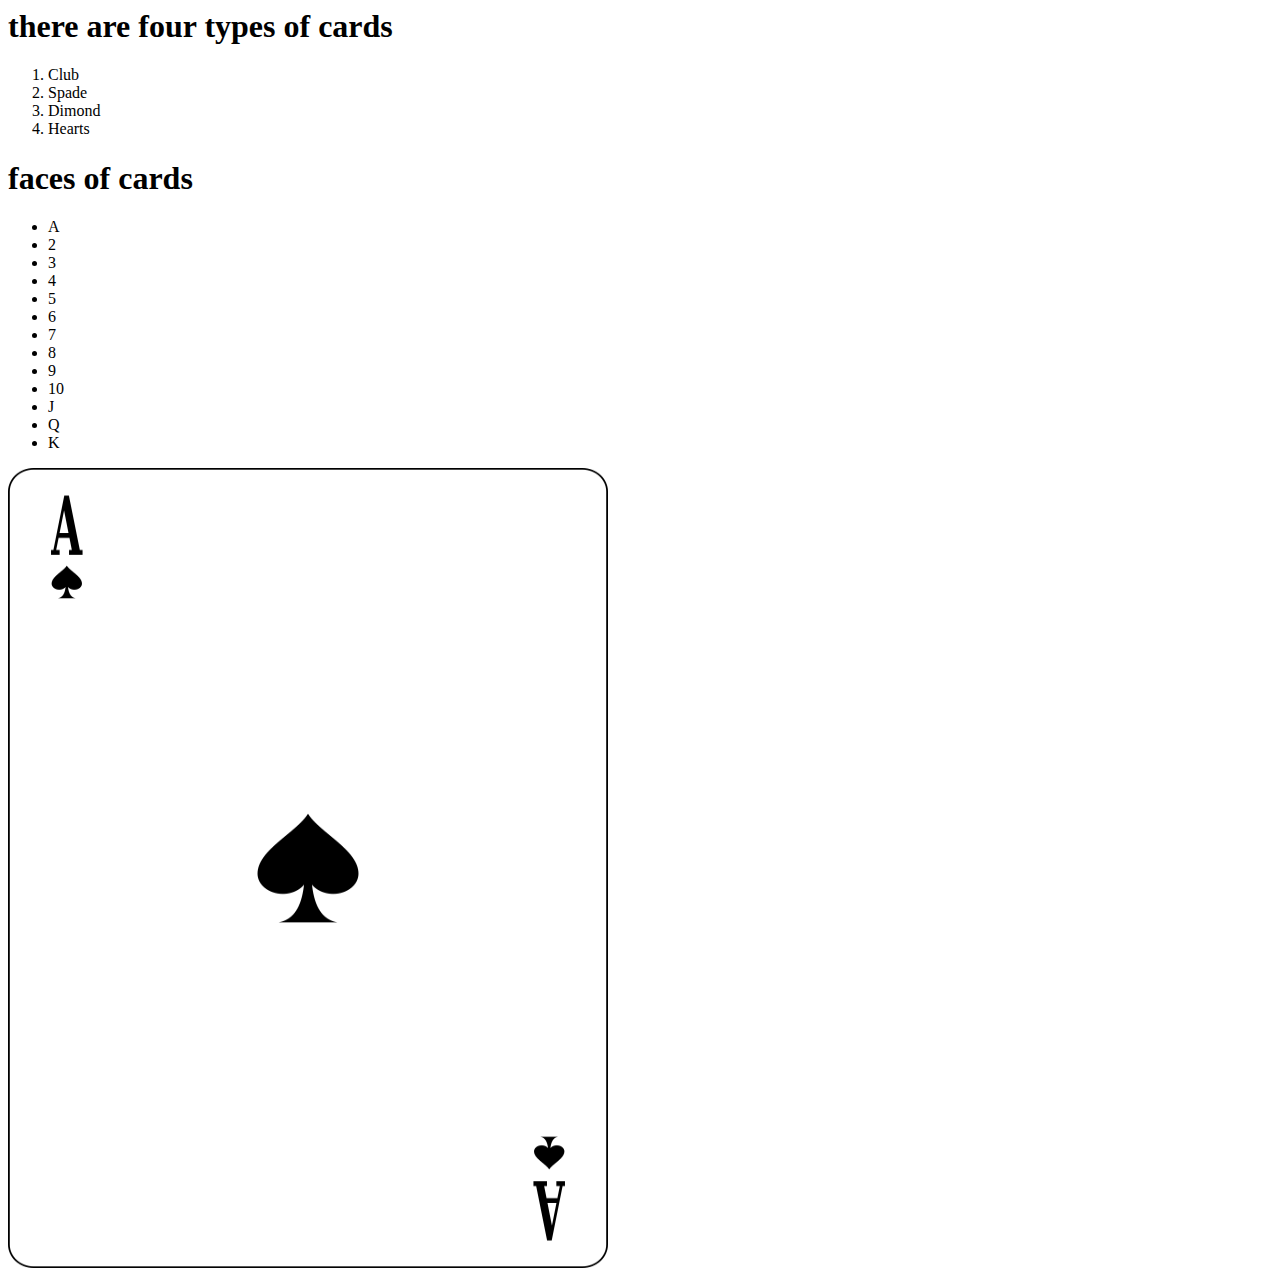
<file: HTML/intro_html_css.html>
<html>
    <head>
        <title> List of cards   </title>
    </head>
    <body>
        <h1>
            there are four types of cards
        </h1>
        <ol>
            <li> Club </li>
            <li> Spade </li>
            <li> Dimond </li>
            <li> Hearts </li>
        </ol>
        <h1>
            faces of cards
        </h1>
        <ul>
            <li> A </li>
            <li> 2 </li>
            <li> 3 </li>
            <li> 4 </li>
            <li> 5 </li>
            <li> 6 </li>
            <li> 7 </li>
            <li> 8 </li>
            <li> 9 </li>
            <li> 10 </li>
            <li> J</li>
            <li> Q </li>
            <li> K </li>
        </ul>
        <!--<img src="E:\Developer\images\A.png">-->
        <img src="../images/AS.png" width="600" height="800">






    </body>
</html>
</file>
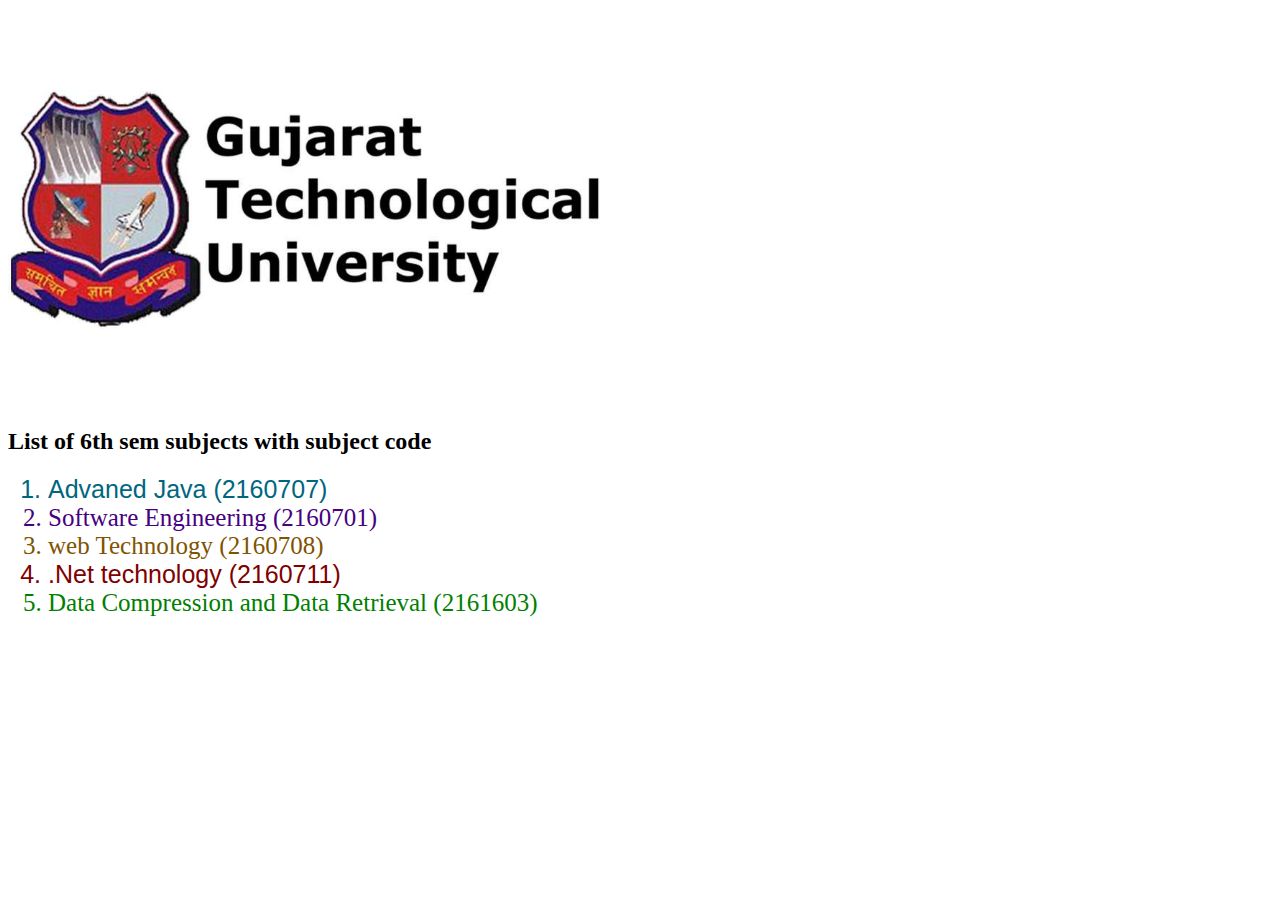
<file: HTML/list of subjects.html>
<head>

    <html>
        <title> list of current sem subjects </title>
    </html>

    <body>

        <img src="../images/gtu.png" width="600" height="400">
    
        <h2> List of 6th sem subjects with subject code </h2>

        <ol>
            <li style="font-family:sans-serif; font-size:25; color:rgb(0, 102, 128);"> Advaned Java (2160707) </li>
            <li style="font-family:Times New Roman; font-size:25; color:rgb(70, 0, 128);"> Software Engineering (2160701) </li>
            <li style="font-family:Georgia; font-size:25; color:rgb(128, 83, 0);"> web Technology (2160708) </li>
            <li style="font-family:Arial; font-size:25; color:rgb(128, 0, 0);"> .Net technology (2160711) </li>
            <li style="font-family:Verdana; font-size:25; color:green;"> Data Compression and Data Retrieval (2161603) </li>
        </ol>

    </body>
</head>
</file>
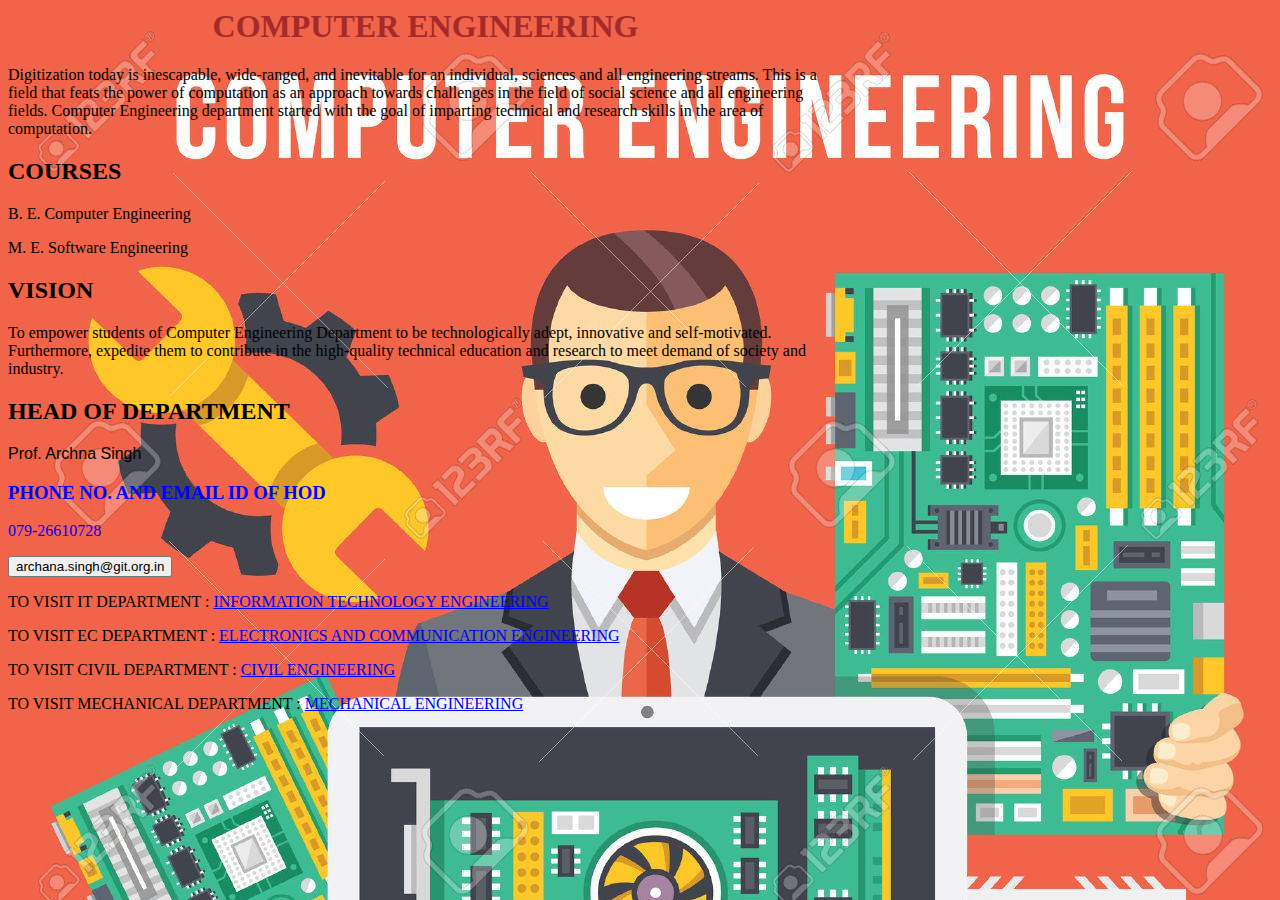
<file: HW1_CSS/Department_1.html>
<html>

<head>
    <title> COMPUTER ENGINEERING DEPARTMENT</title>
    <link rel="stylesheet" href="style.css">

    <style>
       body{
    background-image: url(computer.jpg);
    background-repeat:no-repeat;
    width: 835px;
    height: 547px; }

    </style>
</head>

<body>
     
        <h1 > <center> COMPUTER ENGINEERING  </center> </h1>
        <p>
            Digitization today is inescapable, wide-ranged, and inevitable for an individual, sciences and all engineering streams. This is a field that feats the power of computation as an approach towards challenges in the field of social science and all engineering fields. Computer Engineering department started with the goal of imparting technical and research skills in the area of computation.
        </p>

         <h2> COURSES </h2>
         <p>
            B. E. Computer Engineering 
         </p>
         <p>
            M. E. Software Engineering 
         </p>

         <h2 class='phoneColor'> VISION </h2>
         <p>
            To empower students of Computer Engineering Department to be technologically adept, innovative and self-motivated. Furthermore, expedite them to contribute in the high-quality technical education and research to meet demand of society and industry.
         </p>

         <h2> HEAD OF DEPARTMENT </h2>
         <p style="font-family:Helvetica;"> Prof. Archna Singh </p>
         
         <h3> PHONE NO. AND EMAIL ID OF HOD </h3>
         <p class='phoneColor' > 079-26610728 </p>
         <button class="button"> archana.singh@git.org.in </button>

         <p>
         TO VISIT IT DEPARTMENT : <a href="Department_2.html" target="_blank"> INFORMATION TECHNOLOGY ENGINEERING </a>
         </p>
         <p>
            TO VISIT EC DEPARTMENT : <a href="Department_3.html" target="_blank"> ELECTRONICS AND COMMUNICATION ENGINEERING </a>
         </p>
         <p>
            TO VISIT CIVIL DEPARTMENT : <a href="Department_4.html" target="_blank"> CIVIL ENGINEERING </a>
         </p>
         <p>
            TO VISIT MECHANICAL DEPARTMENT : <a href="Department_5.html" target="_blank"> MECHANICAL ENGINEERING </a>
         </p>

</body>

</html>
</file>
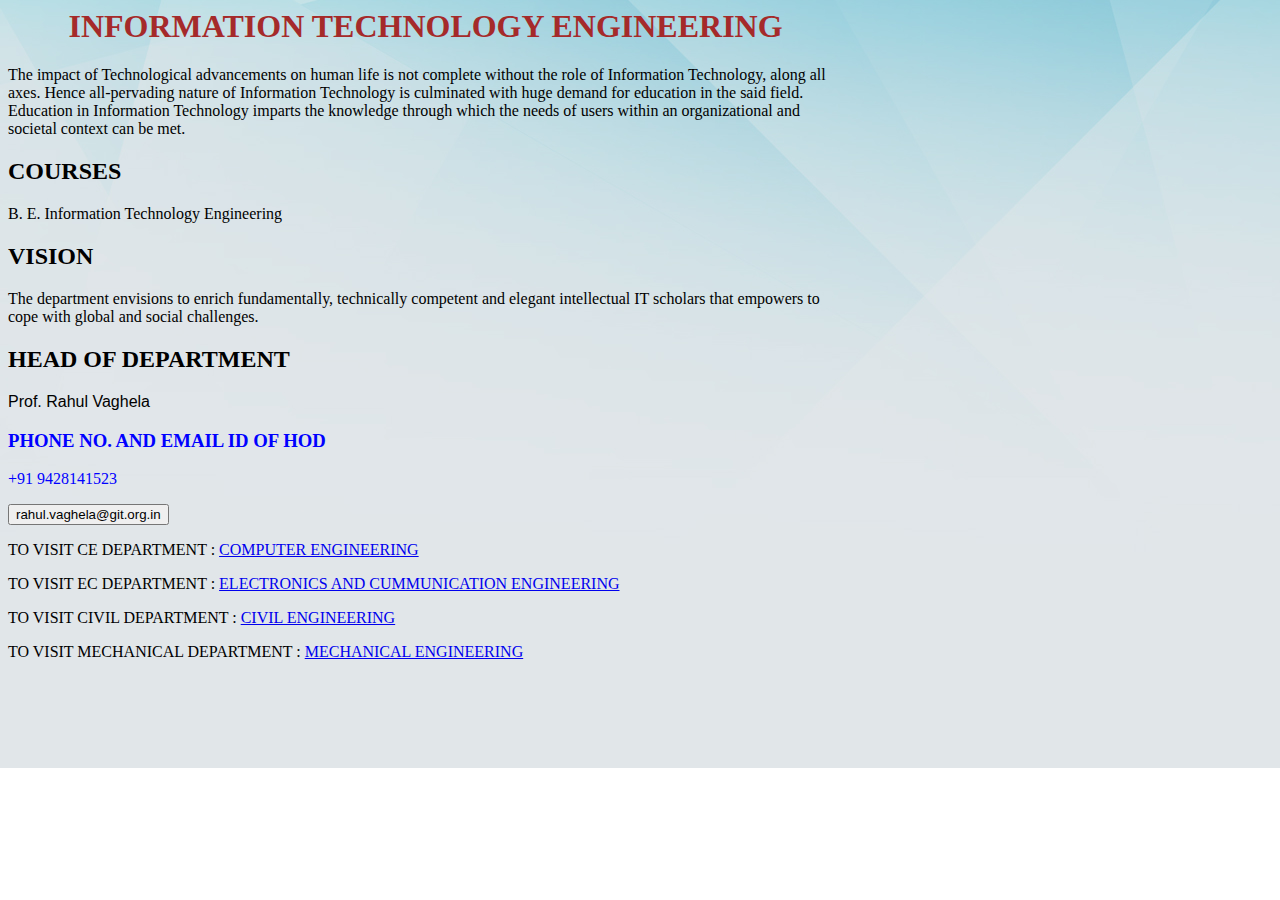
<file: HW1_CSS/Department_2.html>
<html>

<head>
    <title> INFORMATION TECHNOLOGY ENGINEERING DEPARTMENT</title>
    
    <link rel="stylesheet" href="style.css">
</head>

<body>
     
        <h1 > <center> INFORMATION TECHNOLOGY ENGINEERING  </center> </h1>
        <p>
            The impact of Technological advancements on human life is not complete without the role of Information Technology, along all axes. Hence all-pervading nature of Information Technology is culminated with huge demand for education in the said field. Education in Information Technology imparts the knowledge through which the needs of users within an organizational and societal context can be met.
        </p>

         <h2> COURSES </h2>
         <p>
            B. E. Information Technology Engineering 
         </p>
         
         <h2> VISION </h2>
         <p>
            The department envisions to enrich fundamentally, technically competent and elegant intellectual IT scholars that empowers to cope with global and social challenges.
         </p>

         <h2> HEAD OF DEPARTMENT </h2>
         <p style="font-family:Helvetica;"> Prof. Rahul Vaghela </p>
         
         <h3> PHONE NO. AND EMAIL ID OF HOD </h3>
         <p style="color: blue;">+91 9428141523 </p>
         <button class="button"> rahul.vaghela@git.org.in </button>

        <p>
            TO VISIT CE DEPARTMENT : <a href="Department_1.html" target="_blank"> COMPUTER ENGINEERING </a>
        </p>
        <p>
            TO VISIT EC DEPARTMENT : <a href="Department_3.html" target="_blank"> ELECTRONICS AND CUMMUNICATION ENGINEERING </a>
        </p>
        <p>
            TO VISIT CIVIL DEPARTMENT : <a href="Department_4.html" target="_blank"> CIVIL ENGINEERING </a>
        </p>
        <p>
               TO VISIT MECHANICAL DEPARTMENT : <a href="Department_5.html" target="_blank"> MECHANICAL ENGINEERING </a>
        </p>
</body>

</html>
</file>
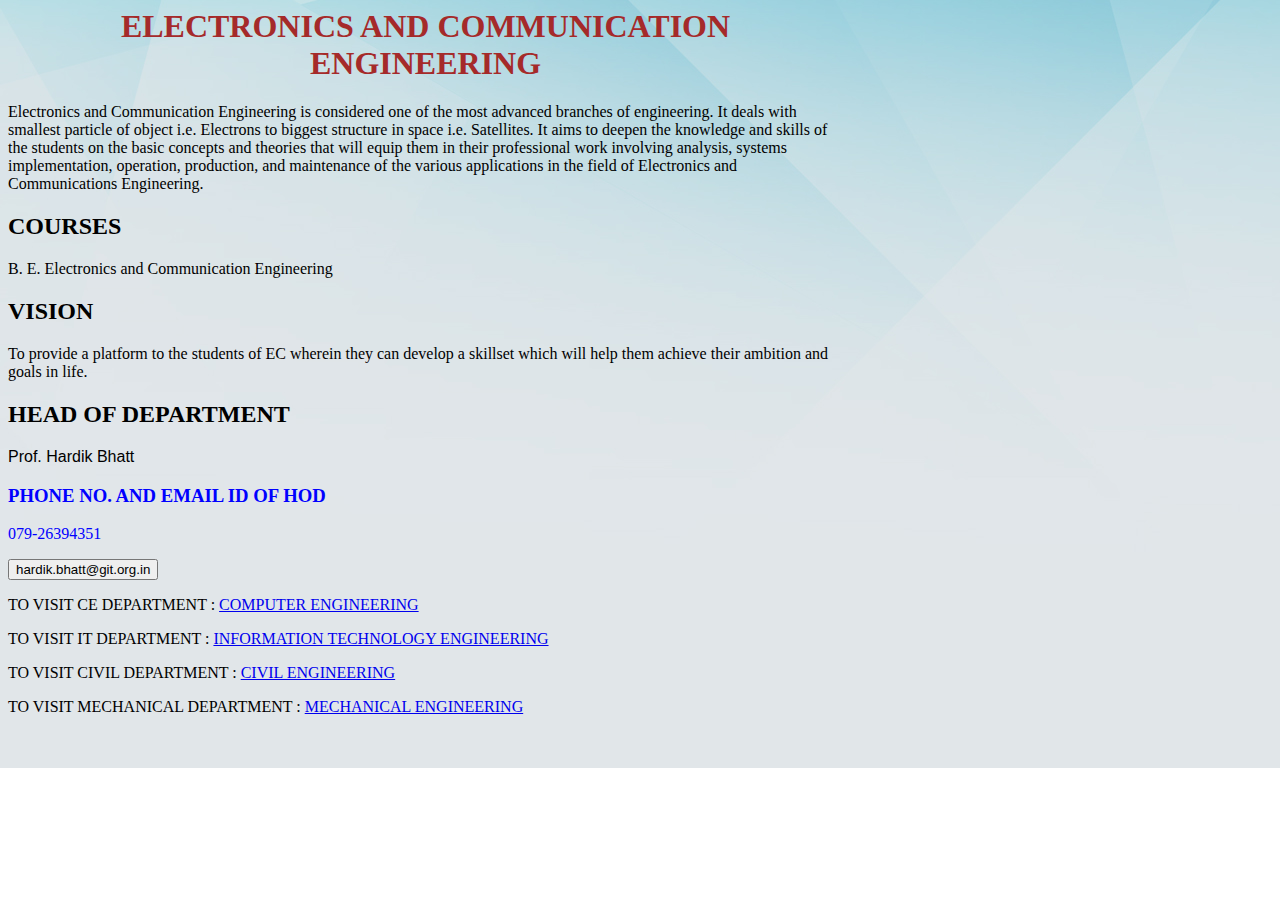
<file: HW1_CSS/Department_3.html>
<html>

<head>
    <title> ELECTRONICS AND COMMUNICATION ENGINEERING DEPARTMENT</title>
    
    <link rel="stylesheet" href="style.css"></head>

    <style>
        body{
     background-image: url(whitebg.jpg);
     background-repeat:no-repeat;
     width: 835px;
     height: 547px; }
 
     </style>

<body>
     
        <h1 > <center> ELECTRONICS AND COMMUNICATION ENGINEERING  </center> </h1>
        <p>
            Electronics and Communication Engineering is considered one of the most advanced branches of engineering. It deals with smallest particle of object i.e.
            Electrons to biggest structure in space i.e. Satellites.
            It aims to deepen the knowledge and skills of the students on the basic concepts and theories that will equip them in their professional work involving analysis, systems implementation, operation, production, and maintenance of the various applications in the field of Electronics and Communications Engineering.
        </p>

         <h2> COURSES </h2>
         <p>
            B. E. Electronics and Communication Engineering 
         </p>
         
         <h2> VISION </h2>
         <p>
            To provide a platform to the students of EC wherein they can develop a skillset which will help them achieve their ambition and goals in life. 
        </p>

         <h2> HEAD OF DEPARTMENT </h2>
         <p style="font-family:Helvetica;"> Prof. Hardik Bhatt </p>
         
         <h3> PHONE NO. AND EMAIL ID OF HOD </h3>
         <p style="color: blue;"> 079-26394351 </p>
         <button class="button"> hardik.bhatt@git.org.in </button>

         <p>
            TO VISIT CE DEPARTMENT : <a href="Department_1.html" target="_blank"> COMPUTER ENGINEERING </a>
        </p>
        <p>
            TO VISIT IT DEPARTMENT : <a href="Department_2.html" target="_blank"> INFORMATION TECHNOLOGY ENGINEERING </a>
        </p>
        <p>
            TO VISIT CIVIL DEPARTMENT : <a href="Department_4.html" target="_blank"> CIVIL ENGINEERING </a>
        </p>
        <p>
               TO VISIT MECHANICAL DEPARTMENT : <a href="Department_5.html" target="_blank"> MECHANICAL ENGINEERING </a>
        </p>
</body>

</html>
</file>
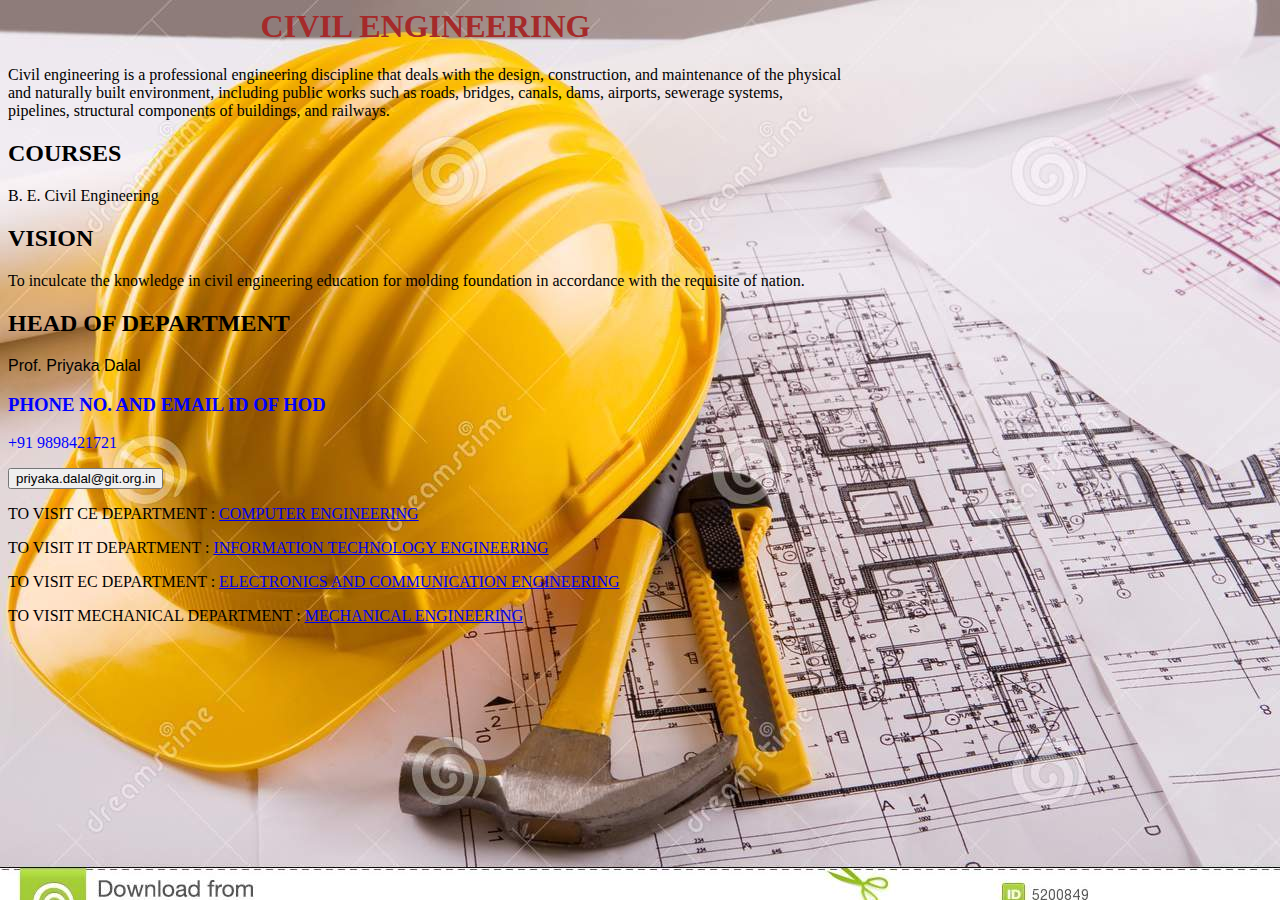
<file: HW1_CSS/Department_4.html>
<html>

<head>
    <title> CIVIL ENGINEERING DEPARTMENT</title>
   
    <link rel="stylesheet" href="style.css">

    <style>
        body{
     background-image: url(civilbg.jpg);
     background-repeat:no-repeat;
     width: 835px;
     height: 547px; }
 
     </style>
</head>

<body>
     
        <h1 > <center> CIVIL ENGINEERING  </center> </h1>
        <p>
            Civil engineering is a professional engineering discipline that deals with the design, construction, and maintenance of the physical and naturally built environment, including public works such as roads, bridges, canals, dams, airports, sewerage systems, pipelines, structural components of buildings, and railways.
        </p>

         <h2> COURSES </h2>
         <p>
            B. E. Civil Engineering 
         </p>
         
         <h2> VISION </h2>
         <p>
            To inculcate the knowledge in civil engineering education for molding foundation in accordance with the requisite of nation.
         </p>

         <h2> HEAD OF DEPARTMENT </h2>
         <p style="font-family:Helvetica;"> Prof. Priyaka Dalal </p>
         
         <h3> PHONE NO. AND EMAIL ID OF HOD </h3>
         <p style="color: blue;">+91 9898421721   </p>
         <button class="button"> priyaka.dalal@git.org.in </button>

         <p>
            TO VISIT CE DEPARTMENT : <a href="Department_1.html" target="_blank"> COMPUTER ENGINEERING </a>
        </p>
        <p>
            TO VISIT IT DEPARTMENT : <a href="Department_2.html" target="_blank"> INFORMATION TECHNOLOGY ENGINEERING </a>
        </p>
        <p>
            TO VISIT EC DEPARTMENT : <a href="Department_3.html" target="_blank"> ELECTRONICS AND COMMUNICATION ENGINEERING </a>
        </p>
        <p>
            TO VISIT MECHANICAL DEPARTMENT : <a href="Department_5.html" target="_blank"> MECHANICAL ENGINEERING </a>
        </p>
</body>

</html>
</file>
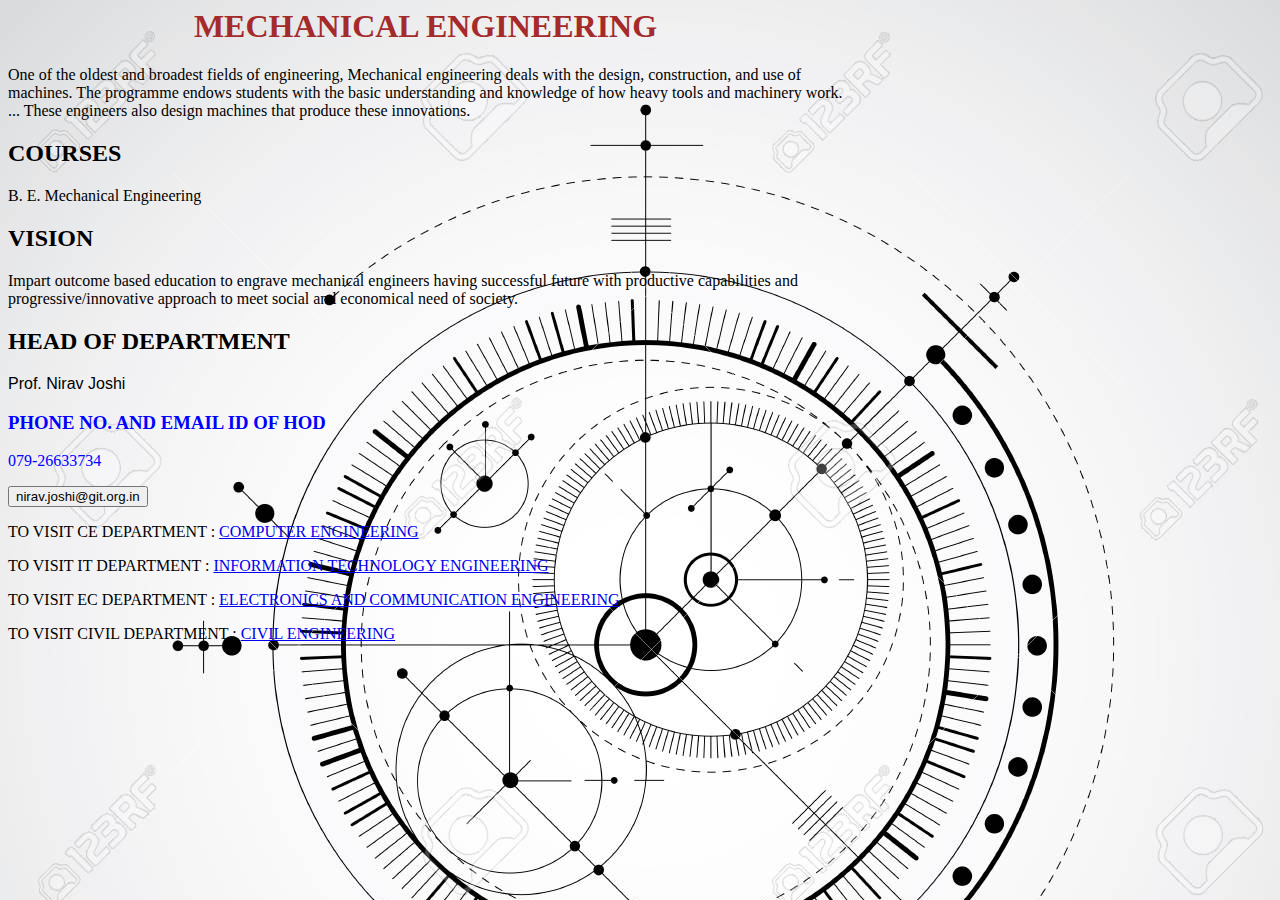
<file: HW1_CSS/Department_5.html>
<html>

<head>
    <title> MECHANICAL ENGINEERING DEPARTMENT</title>
    
    <link rel="stylesheet" href="style.css"></head>
    <style>
        body{
     background-image: url(mechanicalbg.jpg);
     background-repeat:no-repeat;
     width: 835px;
     height: 547px; }
 
     </style>

<body>
     
        <h1 > <center> MECHANICAL ENGINEERING  </center> </h1>
        <p>
            One of the oldest and broadest fields of engineering, Mechanical engineering deals with the design, construction, and use of machines. The programme endows students with the basic understanding and knowledge of how heavy tools and machinery work. ... These engineers also design machines that produce these innovations.
        </p>

         <h2> COURSES </h2>
         <p>
            B. E. Mechanical Engineering 
         </p>
         
         <h2> VISION </h2>
         <p>
            Impart outcome based education to engrave mechanical engineers having successful future with
            productive capabilities and progressive/innovative approach to meet social and economical need
            of society.
         </p>

         <h2> HEAD OF DEPARTMENT </h2>
         <p style="font-family:Helvetica;"> Prof. Nirav Joshi </p>
         
         <h3> PHONE NO. AND EMAIL ID OF HOD </h3>
         <p style="color: blue;"> 079-26633734 </p>
         <button class="button"> nirav.joshi@git.org.in </button>

         <p>
            TO VISIT CE DEPARTMENT : <a href="Department_1.html" target="_blank"> COMPUTER ENGINEERING </a>
        </p>
        <p>
            TO VISIT IT DEPARTMENT : <a href="Department_2.html" target="_blank"> INFORMATION TECHNOLOGY ENGINEERING </a>
        </p>
        <p>
            TO VISIT EC DEPARTMENT : <a href="Department_3.html" target="_blank"> ELECTRONICS AND COMMUNICATION ENGINEERING </a>
        </p>
        <p>
            TO VISIT CIVIL DEPARTMENT : <a href="Department_4.html" target="_blank"> CIVIL ENGINEERING </a>
        </p>
</body>

</html>
</file>
<file: HW1_CSS/style.css>
h3
{ color:blue;}

h1
{ color: brown;}


p.phoneColor{
    color: blue;
}


h2.phoneColor{
    color:black;
}

body{
    background-image: url(whitebg.jpg);
    background-repeat:no-repeat;
    width: 835px;
    height: 547px; }
</file>
